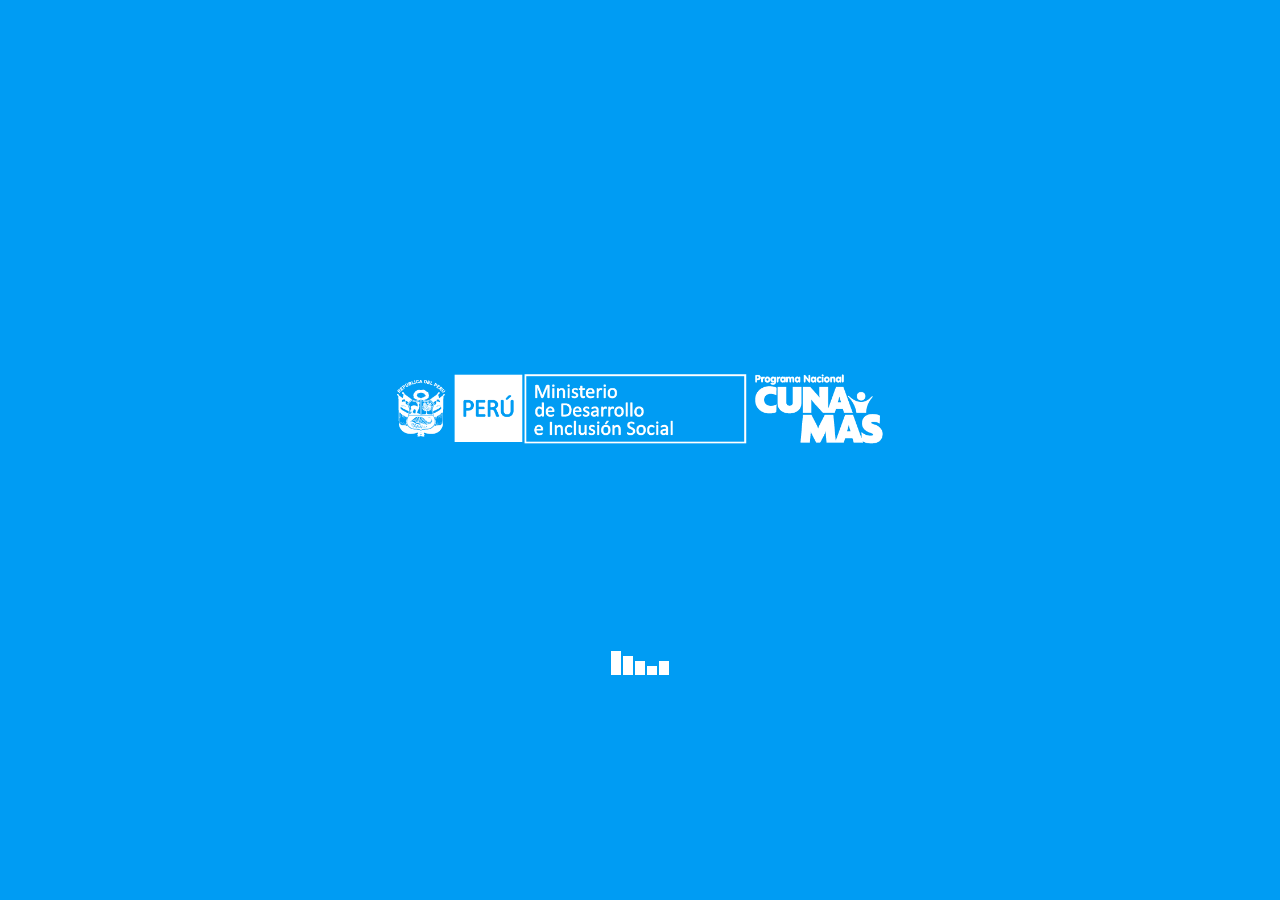
<file: index.html>
<!DOCTYPE HTML>
<html>

<head>
  <meta http-equiv="Content-Type" content="text/html; charset=utf-8">
  <meta name="viewport" content="width=device-width, initial-scale=1.0, maximum-scale=1.0, user-scalable=no" />
  <meta name="format-detection" content="telephone=no">
  <meta http-equiv="X-UA-Compatible" content="IE=EDGE" />
  <title>ArcGIS Web Application</title>
  <link rel="shortcut icon" href="images/shortcut.ico">
  <!--[if IE 8]>
    <link rel="stylesheet" type="text/css"  href="jimu.js/css/jimu-ie.css" />
  <![endif]-->
  <style type="text/css">
    * {
      box-sizing: border-box;
    }

    body,
    html {
      width: 100%;
      height: 100%;
      margin: 0;
      padding: 0;
      overflow: hidden;
    }

    #main-loading {
      width: 100%;
      height: 100%;
      text-align: center;
      overflow: hidden;
    }

    #main-page {
      display: none;
      width: 100%;
      height: 100%;
      position: relative;
    }

    #jimu-layout-manager {
      width: 100%;
      height: 100%;
      position: absolute;
    }

    #unsupported-browser-message {
      width: 100%;
      height: 100%;
      position: absolute;
      left: 0;
      top: 0;
      background: rgba(0, 0, 0, 0.6);

      display: none;
      align-items: center;
      justify-content: center;
      z-index: 1000;
    }

    .browser-message {
      width: 700px;
      max-width: 100%;
      max-height: 100%;
      overflow-y: auto;
      background: #fff;
      color: #333;
      text-align: center;
      padding: 1rem;
    }

    .browser-button-container {
      display: flex;
      justify-content: flex-end;
    }

    .browser-button-container button {
      cursor: pointer;
      border: none;
      background: transparent;
    }

    .browser-button-container img {
      width: 20px;
      height: 20px;
    }

    .browser-message-title {
      color: #002625;
      font-weight: 300;
      margin: 1.5rem auto;
      font-size: 2.5rem;
      line-height: 2rem;
    }

    .browser-message-content {
      color: #3d6665;
      font-weight: 400;
      font-size: 1.1rem;
      line-height: 2rem;
    }

    #browser-logo-list {
      display: flex;
      align-items: center;
      margin: 2rem 1rem 0 1rem;
      padding: 0;
    }

    .browser-logo {
      display: inline-block;
      margin: 0 auto;
    }

    .browser-logo img {
      width: 3rem;
      height: auto;
    }

    .jimu-widget-header-controller {
      height: 50px !important;
    }

    #map {
      inset: 50px 0px 0px 360px !important;
    }

    .esriPopup .titleButton {
      filter: invert(1) sepia(1) brightness(0.7) saturate(0) hue-rotate(0deg) !important;
    }

    .jimu-main-background {
      background-color: #009cf3 !important;
    }

    .esriPopup .titlePane {
      background-color: #ffffff !important;
      color: #070707 !important;
    }

    .esriPopup .esriPopupWrapper {
      border-radius: 0px !important;
    }

    @media (min-width:700px) {
      .browser-logo img {
        width: 4rem;
      }
    }

    @media (max-width: 801px) {
      #map {
        inset: 50px 0px 0px 0px !important;
        margin: 0px !important;
        height: calc(50% - 50px) !important;

      }

      .esriOverviewMap .map {
        inset: 0px 0px 0px 0px !important;
        height: 100% !important;

      }
    }
  </style>
  <link rel="stylesheet" type="text/css" href="configs/loading/loading.css" />
  <script>
    /*******************************
     * This is the function you can modify to customize the loading page
     * This function will be invoked when one resource is loaded.
     ********************************/
    // var progress;
    // function loadingCallback(url, i, count) {
    // 	var loading = document.getElementById('main-loading-bar');
    // 	loading.setAttribute('title', url);
    //   if(!progress){
    //     progress = document.createElement('div');
    //     progress.setAttribute('class', 'loading-progress');
    //     loading.appendChild(progress);
    //   }
    //   progress.style.width = (((i - 1)/count) * 100) + '%';
    // }
  </script>
</head>

<body class="claro jimu-main-font">

  <div id="main-loading">

    <!-- This is section you can modify to customize the loading page -->
    <div id="app-loading"></div>
    <div id="loading-gif"></div>

    <!-- //////////////////    END    ////////////////////////////// -->
    <!--[if IE 8]>
    <div id="ie-note" style="display:none;">
      <div class="hint-title">Error</div>
      <div class="hint-img">Your browser is currently not supported.</div>
      <p class="hint-text">
        <span>
          Please note that creating presentations is not supported in Internet Explorer versions 6, 7.
        </span>
        <br>
        <span>
          We recommend upgrading to the latest Internet Explorer, Google Chrome, or Firefox.
        </span>
        <br>
        <span>
          If you are using IE 8 or later, make sure you turn off "Compatibility View".
        </span>
      </p>
    </div>
    <![endif]-->
  </div>
  <div id="main-page" role="application">
    <div class="trapLinkNode" tabindex="0"></div>
    <div id="jimu-layout-manager"></div>
    <div id="skipContainer"></div>
    <div class="trapLinkNode lastTrapLinkNode" tabindex="0"></div>
  </div>

  <div id="unsupported-browser-message">
    <div class="browser-message">
      <div class="browser-button-container">
        <button><img src="./browser-message/close.png"></button>
      </div>
      <h1 class="browser-message-title" id="message-title"></h1>
      <p class="browser-message-content" id="message-content-1"></p>
      <p class="browser-message-content" id="message-content-2"></p>
      <p class="browser-message-content" id="message-content-3"></p>
      <ul id="browser-logo-list">
        <li class="browser-logo"><a href="https://www.google.com/chrome/"><img alt="Chrome"
              src="./browser-message/chrome.png"></a></li>
        <li class="browser-logo"><a href="https://www.mozilla.org/firefox/"><img alt="Firefox"
              src="./browser-message/firefox.png"></a></li>
        <li class="browser-logo"><a href="https://www.apple.com/safari/"><img alt="Safari"
              src="./browser-message/safari.png"></a></li>
        <li class="browser-logo"><a href="https://www.microsoft.com/edge"><img alt="Edge"
              src="./browser-message/edge.png"></a></li>
      </ul>
    </div>
  </div>

  <script type="text/javascript" src="./service-worker-registration.js"></script>
  <script type="text/javascript" src="env.js"></script>
  <script type="text/javascript" src="browser-message/limited-unsupported-browser.js"></script>
  <script type="text/javascript" src="simpleLoader.js"></script>
  <script type="text/javascript" src="init.js"></script>
</body>

</html>
</file>
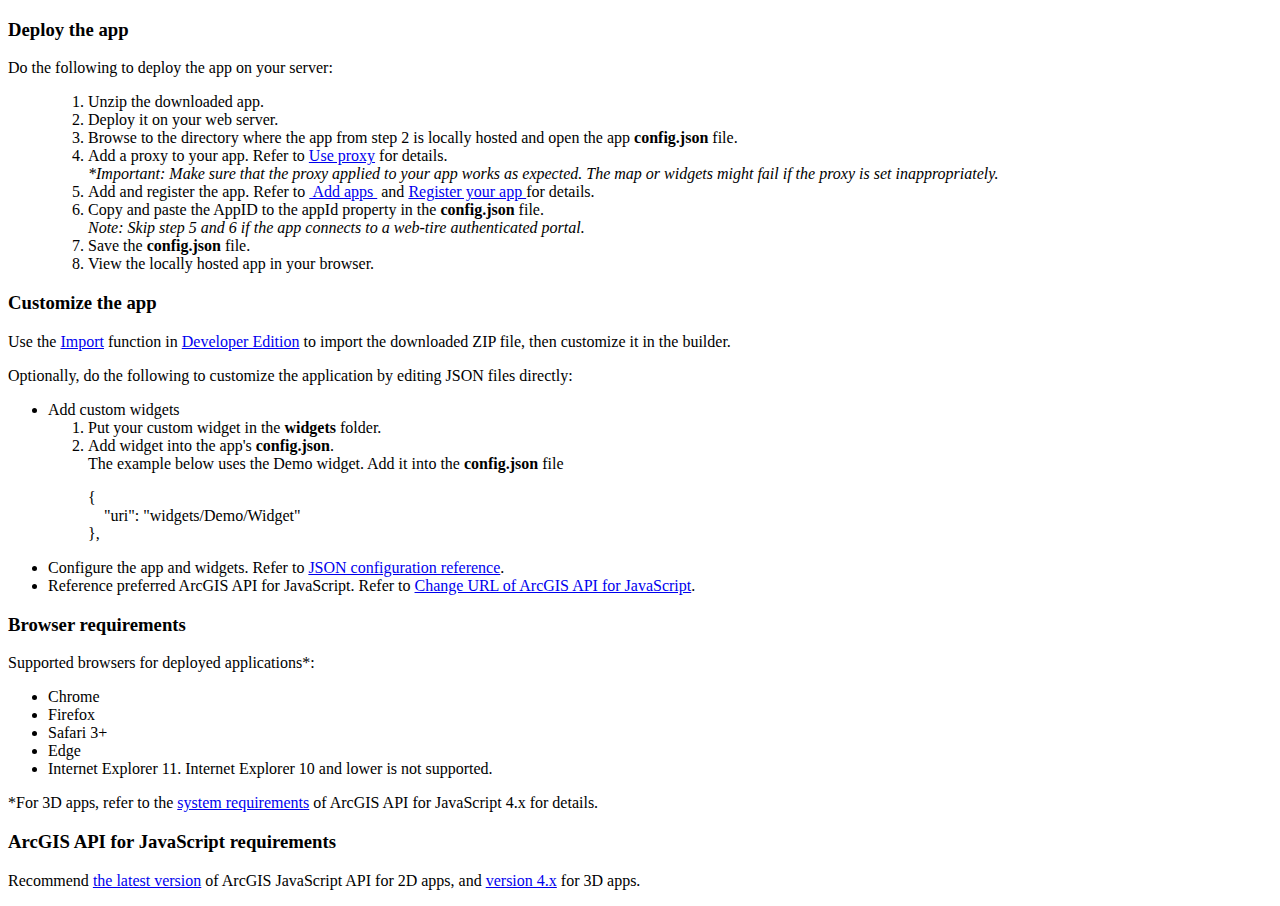
<file: readme.html>
<!DOCTYPE html>
<html>
<head>
    <meta http-equiv="Content-Type" content="text/html; charset=utf-8">
    <meta name="viewport" content="initial-scale=1, maximum-scale=1, user-scalable=no">
<title>Readme</title>
  <style>
.selector{color:red;}
.heading{
background-color:#D8E0E2;
background-repeat:repeat-x;
border-bottom:1px solid #FFFFFF;
border-top:1px solid #FFFFFF;
color:black;
font-family:Verdana,Arial,Helvetica,sans-serif;
font-size:16px;
font-weight:bold;
letter-spacing:1.1px;
margin:15px 0 10px;
padding:3px 10px;
text-align:center;
}
  </style>

 </head>

<body>
<h3>Deploy the app</h3>
<p>Do the following to deploy the app on your server:</p>
<ul>
	<ol>
	  <li>Unzip the downloaded app.</li>
	  <li>Deploy it on your web server.</li>
	  <li>Browse to the directory where the app from step 2 is locally hosted and open the app <strong>config.json</strong> file.</li>
	  <li>Add a proxy to your app. Refer to <a
href="http://doc.arcgis.com/en/web-appbuilder/manage-apps/use-proxy.htm">Use proxy</a> for details. <br>
	  <i>*Important: Make sure that the proxy applied to your app works as expected. The map or widgets might fail if the proxy is set inappropriately.</i></li>
	  <li>Add and register the app. Refer to <a href="http://doc.arcgis.com/en/arcgis-online/share-maps/add-items.htm"> Add apps </a> and <a href="http://doc.arcgis.com/en/arcgis-online/share-maps/add-items.htm#REG_APP">Register your app </a> for details.</li>
	  <li>Copy and paste the AppID to the appId property in the <strong>config.json</strong> file. <br>
	  <i>Note: Skip step 5 and 6 if the app connects to a web-tire authenticated portal.</i></li>
	  <li>Save the <strong>config.json</strong> file. </li>
	  <li>View the locally hosted app in your browser.</li>
	</ol>
</ul>

<h3>Customize the app</h3>
<p>Use the <a href="https://developers.arcgis.com/web-appbuilder/guide/create-import-app.htm#ESRI_SECTION1_CD827E29515941F490AF21F6F2404E35">Import</a> function in <a href="https://developers.arcgis.com/web-appbuilder/">Developer Edition</a> to import the downloaded ZIP file, then customize it in the builder.</p>
<p>Optionally, do the following to customize the application by editing JSON files directly:</p>
<ul>
  <li>Add custom widgets
    <ol>
      <li>Put your custom widget in the <strong>widgets</strong> folder.</li>
      <li>Add widget into the app's <strong>config.json</strong>.<br>
      The example below uses the Demo widget. Add it into the <strong>config.json</strong> file<br>
        <p>{<br>
		&nbsp;&nbsp;&nbsp;&nbsp;"uri": "widgets/Demo/Widget"<br>
		},</p>
      </li>
    </ol>
  </li>
  <li>Configure the app and widgets. Refer to <a href="https://developers.arcgis.com/web-appbuilder/api-reference/app-configuration.htm">JSON configuration reference</a>.</li>
  <li>Reference preferred ArcGIS API for JavaScript. Refer to <a href="https://developers.arcgis.com/web-appbuilder/sample-code/change-url-of-arcgis-api-for-javascript.htm">Change URL of ArcGIS API for JavaScript</a>.</li>
</ul>
<h3>Browser requirements</h3>
<p>Supported browsers for deployed applications*:</p>
<ul>
  <li>Chrome</li>
  <li>Firefox</li>
  <li>Safari 3+</li>
  <li>Edge</li>
  <li>Internet Explorer 11. Internet Explorer 10 and lower is not supported.</li>
</ul>
<p>*For 3D apps, refer to the <a href="https://developers.arcgis.com/javascript/beta/guide/system-requirements/index.html">system requirements</a> of ArcGIS API for JavaScript 4.x for details. </p>
<h3>ArcGIS API for JavaScript requirements</h3>
<p>Recommend <a href="https://developers.arcgis.com/javascript/jshelp/whats_new.html">the latest version</a> of ArcGIS JavaScript API for 2D apps, and <a href="https://developers.arcgis.com/javascript/">version 4.x</a> for 3D apps.</p>
</body>
</html>
</file>
<file: jimu.js/css/jimu-ie.css>
/*index.html/ie-note*/
#main-loading #ie-note {
  position: absolute;
  top: 0;
  bottom: 0;
  left: 0;
  right: 0;
  margin: auto;
}

#main-loading #ie-note {
  width: 586px;
  height: 253px;
  background: #FFF;
  padding: 0 30px 40px 30px;
  font-size: 14px;
  color: #596679;
}

#ie-note .hint-title {
  height: 40px;
  line-height: 48px;
  text-align: left;
  font-weight: bold;
  border-bottom: 1px solid #EEE;
}

#ie-note .hint-img {
  background-image: url('images/hint.png');
  background-position: left;
  padding-left: 40px;
  margin-top: 20px;
  background-repeat: no-repeat;
  height: 30px;
  text-align: left;
  line-height: 30px;
  font-weight: bold;
}

#ie-note span {
  display: block;
  line-height: 14px;
}

.jimu-navbar .jimu-icon-btn:first-child{
  margin-left: 0;
}


/*builder/app.css*/
#app-list .head-section .create-button,
#app-list .head-section .upload-button{
  filter: progid:dXImageTransform.Microsoft.DropShadow(color=#a0acbf,offX=0,offY=1,positives=true);
  -ms-filter: "progid:dXImageTransform.Microsoft.DropShadow(color=#a0acbf,offX=0,offY=1,positives=true)";
}
#app-list .head-section .upload-button-div .file-input{
  filter: Alpha(opacity=0);
  -ms-filter: "Alpha(opacity=0)";
}
#app-list .app-content .list-section-head,
#app-list .app-content .list-section-body-content{
  filter: progid:dXImageTransform.Microsoft.DropShadow(color=#a0acbf,offX=1,offY=1,positives=true);
  -ms-filter: "progid:dXImageTransform.Microsoft.DropShadow(color=#a0acbf,offX=1,offY=1,positives=true)";
}

/*builder/leftpane.css*/
.config-app .left-pane .loading-cover{
  background-color: #000;
  filter:Alpha(Opacity=30);
  -ms-filter: "Alpha(Opacity=30)";
}

/*builder/widget.css*/
.app-widgets .empty-node .box {
  filter: Alpha(opacity=0);
  -ms-filter: "Alpha(opacity=0)";
}
.app-widgets .moveable .edit-btn{
  background-color: #000;
  filter: Alpha(opacity=30);
  -ms-filter: "Alpha(opacity=30)";
}
.app-widgets .moveable .edit-btn:hover{
  filter: Alpha(opacity=60);
  -ms-filter: "Alpha(opacity=60)";
}
.app-widgets .moveable.hide {
  filter: Alpha(opacity=50);
  -ms-filter: "Alpha(opacity=50)";
}

/*jimu.css*/
/*.jimu-widget-onscreen-icon,*/
.esriSimpleSliderVertical .esriSimpleSliderIncrementButton,
.esriSimpleSliderVertical .esriSimpleSliderDecrementButton{
  background-color: #000;
  filter: Alpha(opacity=20);
  opacity: 0.2;
}
/*.jimu-widget-onscreen-icon:hover,*/
.esriSimpleSliderVertical .esriSimpleSliderIncrementButton:hover,
.esriSimpleSliderVertical .esriSimpleSliderDecrementButton:hover{
  background-color: #000;
  filter: Alpha(opacity=40);
  opacity: 0.4;
}

/*icon highlight*/
.icon-highlight{
  background-color: #e84b4b;
  border: 2px solid #e84b4b;
  z-index: 105;
  filter: Alpha(opacity=40);
  opacity: 0.4;
}
</file>
<file: configs/loading/loading.css>
#main-loading {
	background-color: #009cf3;
	position: relative;
}

#main-loading #app-loading {
	position: absolute;
	background-image: url('images/background.png');
	background-repeat: no-repeat;
	background-size: contain;
	/* Asegura que la imagen se ajuste sin cortarse */
	width: 40vw;
	/* Ajusta el ancho relativo al viewport */
	height: 20vh;
	top: 50%;
	left: 50%;
	transform: translate(-50%, -50%);
}

#main-loading #loading-gif {
	position: absolute;
	background-image: url('images/predefined_loading_1.gif');
	background-repeat: no-repeat;
	width: 58px;
	height: 58px;
	top: 75%;
	left: 50%;
	transform: translate(-50%, -50%);
}


@media (max-width: 801px) {

	/* Ajustes para pantallas pequeñas */
	#main-loading #app-loading {
		width: 90vw;
		/* Ocupa el 60% del ancho en teléfonos */
	}

	#main-loading #loading-gif {
		top: 75%;
	}
}
</file>
